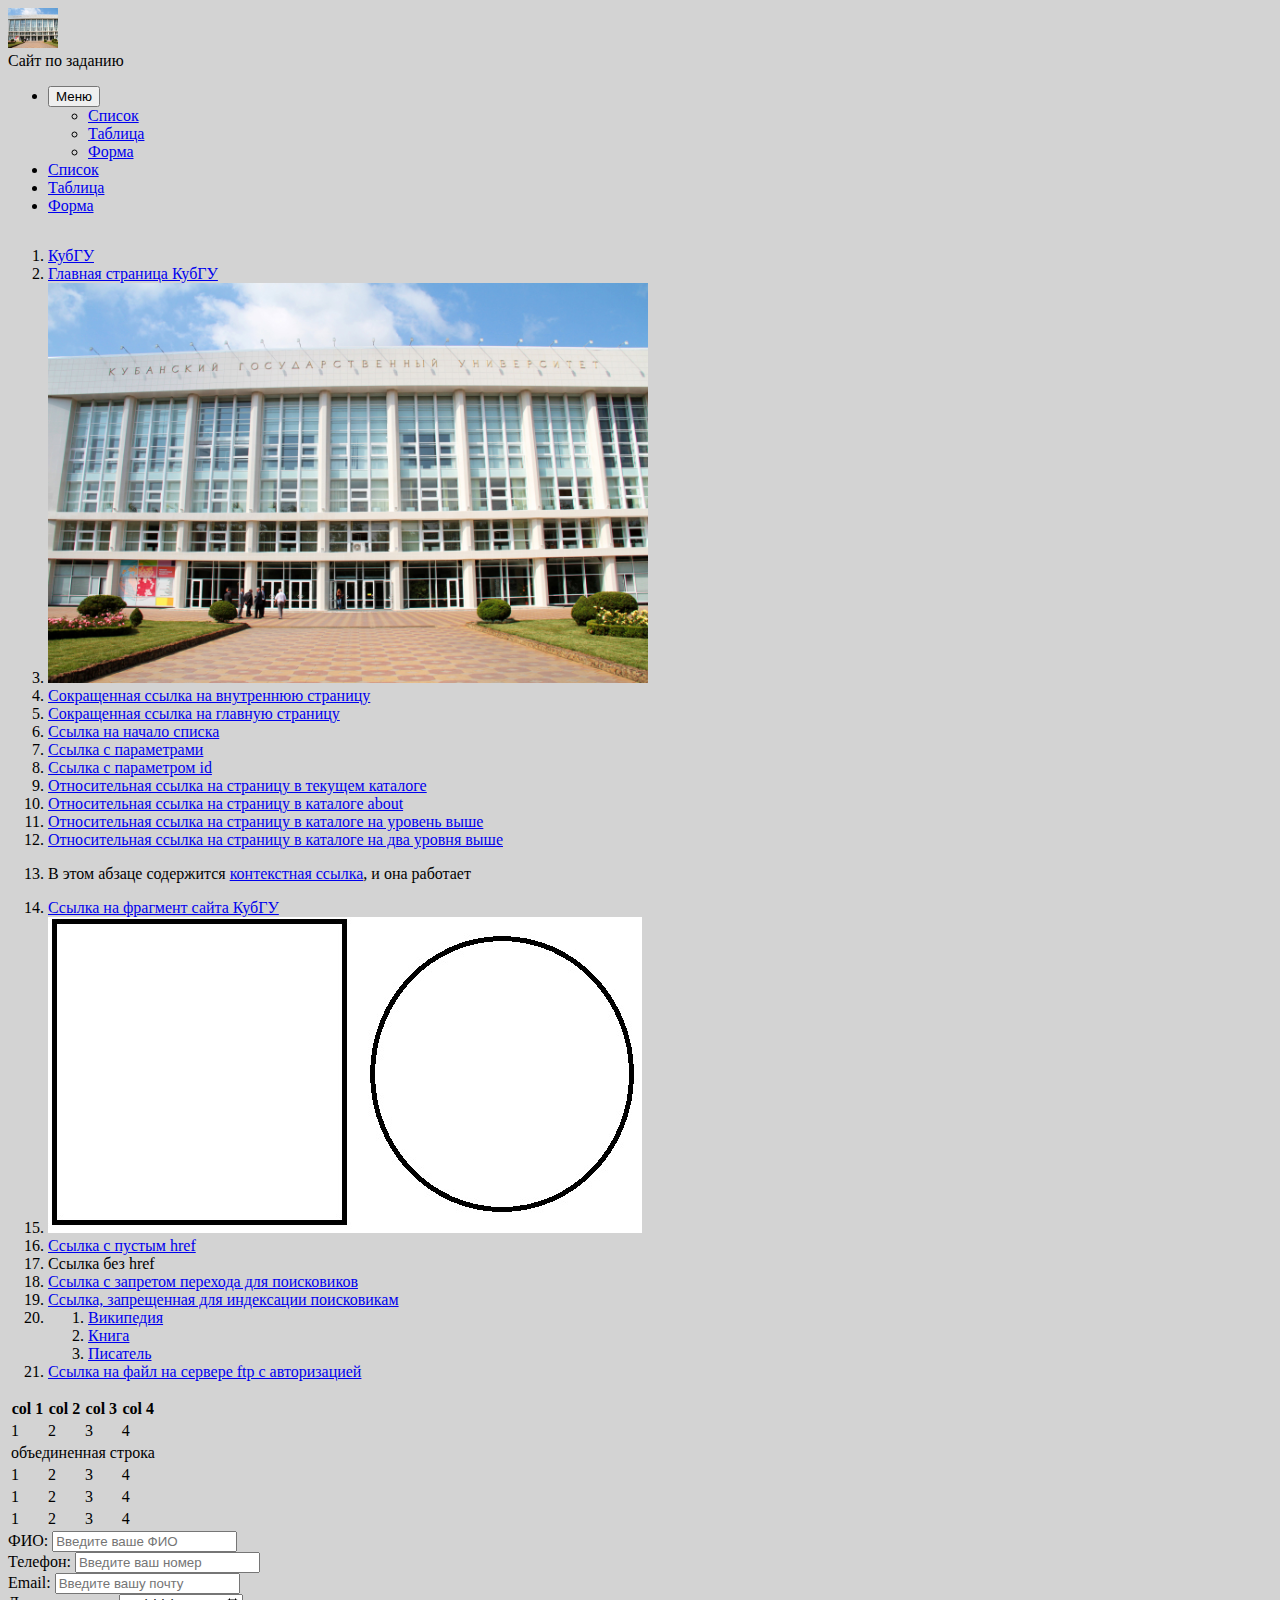
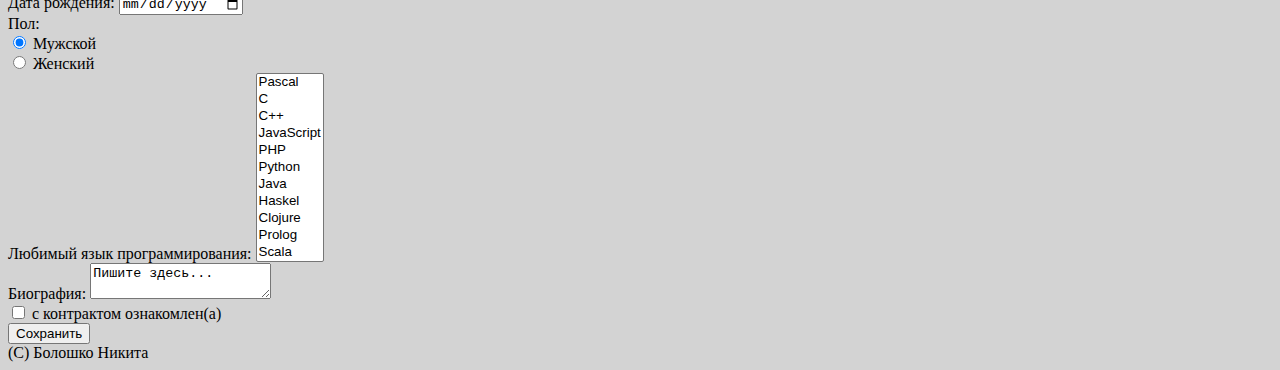
<file: index.html>
<!DOCTYPE html>

<html lang="ru">

<head>
    <meta charset="utf-8">
    <meta name="viewport" content="width=device-width, initial-scale=1">
    <title>Boloshko</title>
    <link rel="stylesheet" href="style.css">

    <link href="https://cdn.jsdelivr.net/npm/bootstrap@5.3.2/dist/css/bootstrap.min.css" rel="stylesheet"
        integrity="sha384-T3c6CoIi6uLrA9TneNEoa7RxnatzjcDSCmG1MXxSR1GAsXEV/Dwwykc2MPK8M2HN" crossorigin="anonymous">
</head>

<body class="bg-gray">
    <script src="https://cdn.jsdelivr.net/npm/bootstrap@5.3.2/dist/js/bootstrap.bundle.min.js"
        integrity="sha384-C6RzsynM9kWDrMNeT87bh95OGNyZPhcTNXj1NW7RuBCsyN/o0jlpcV8Qyq46cDfL"
        crossorigin="anonymous"></script>

    <!-- заголовок -->
    <header class="fluid-container mb-4 bg-light d-flex flex-wrap justify-content-around">
        <div class="d-flex align-items-center p-3">
            <img src="image.jpg" class="img-fluid me-2" width="50" height="40" alt="Фото КубГУ">
            <div class="fs-4">Сайт по заданию</div>
        </div>
        <ul class="nav p-3">
            <li class="nav-item">
                <div class="dropdown">
                    <button class="btn btn-primary dropdown-toggle" type="button" id="dropdownMenuButton"
                        data-bs-toggle="dropdown" aria-expanded="false">
                        Меню
                    </button>
                    <ul class="dropdown-menu" aria-labelledby="dropdownMenuButton">
                        <li><a class="nav-link active" href="#hyperlinks-list">Список</a></li>
                        <li><a class="nav-link active" href="#table">Таблица</a></li>
                        <li><a class="nav-link active" href="#form">Форма</a></li>
                    </ul>
                </div>
            </li>
            <li class="nav-item">
                <a class="nav-link" href="#hyperlinks-list">Список</a>
            </li>
            <li class="nav-item">
                <a class="nav-link" href="#table">Таблица</a>
            </li>
            <li class="nav-item">
                <a class="nav-link" href="#form">Форма</a>
            </li>
        </ul>
    </header>

    <div class="content">
        <!-- список ссылок -->
        <div id="hyperlinks-list" class="container py-3 mb-4 bg-light">
            <ol>
                <li>
                    <a class="text-decoration-none" href="http://kubsu.ru/">КубГУ</a>
                </li>
                <li>
                    <a class="text-decoration-none" href="https://www.kubsu.ru/index.php">Главная страница КубГУ</a>
                </li>
                <li>
                    <a class="text-decoration-none" href="https://www.kubsu.ru/index.php"><img src="image.jpg"
                            class="img-fluid" alt="Открытка" style="width: 600px;"></a>
                </li>
                <li>
                    <a class="text-decoration-none" href="/second_page.html">Сокращенная ссылка на внутреннюю
                        страницу</a>
                </li>
                <li>
                    <a class="text-decoration-none" href="/index.html">Сокращенная ссылка на главную страницу</a>
                </li>
                <li>
                    <a class="text-decoration-none" href="#hyperlinks-list">Ссылка на начало списка</a>
                </li>
                <li>
                    <a class="text-decoration-none" href="./second_page.html?user=qwer&password=nxd7d&age=17">Ссылка
                        с
                        параметрами</a>
                </li>
                <li>
                    <a class="text-decoration-none" href="./second_page.html?id=12">Ссылка с параметром id</a>
                </li>
                <li>
                    <a class="text-decoration-none" href="./second_page.html">Относительная ссылка на страницу в
                        текущем
                        каталоге</a>
                </li>
                <li>
                    <a class="text-decoration-none" class="text-decoration-none"
                        href="./about/third_page.html">Относительная ссылка на страницу в каталоге about</a>
                </li>
                <li>
                    <a class="text-decoration-none" href="../fourth_page.html">Относительная ссылка на страницу в
                        каталоге
                        на уровень выше</a>
                </li>
                <li>
                    <a class="text-decoration-none" href="../../fourth_page.html">Относительная ссылка на страницу в
                        каталоге на два уровня выше</a>
                </li>
                <li>
                    <p>В этом абзаце содержится <a class="text-decoration-none" href="./second_page.html">контекстная
                            ссылка</a>, и она работает</p>
                </li>
                <li>
                    <a class="text-decoration-none"
                        href="https://www.kubsu.ru/index.php#:~:text=%D0%9E-,%D0%B2%D0%B0%D0%B6%D0%BD%D0%BE%D0%BC,-2%20567%20%D1%81%D1%82%D1%83%D0%B4%D0%B5%D0%BD%D1%82%D0%BE%D0%B2">Ссылка
                        на фрагмент сайта КубГУ</a>
                </li>
                <li>
                    <img src="photo.jpg" class="img-fluid" alt="Картинка к кругом и квадратом"
                        style="width:594px; height:316px" usemap="#map">
                    <map name="map">
                        <area shape="rect" alt="Квадрат" coords="7,5,296,305" href="https://sngkapson.github.io/boloshko/second_page.html">
                        <area shape="circle" alt="Круг" coords="455,157,130" href="https://vk.com">
                    </map>
                </li>
                <li>
                    <a class="text-decoration-none" href="/">Ссылка с пустым href</a>
                </li>
                <li>
                    <a>Ссылка без href</a>
                </li>
                <li>
                    <a class="text-decoration-none" href="./second_page.html" rel="nofollow">Ссылка с запретом
                        перехода
                        для
                        поисковиков</a>
                </li>
                <li>
                    <!--noindex--><a class="text-decoration-none" href="/second_page.html">Ссылка, запрещенная для
                        индексации
                        поисковикам</a><!--/noindex-->
                </li>
                <li>
                    <ol>
                        <li><a class="text-decoration-none" href="https://ru.wikipedia.org"
                                title="Главная страница Википедии">Википедия</a></li>
                        <li><a class="text-decoration-none" href="https://ru.wikipedia.org/wiki/Мастер_и_Маргарита"
                                title="Мастер и Маргарита">Книга</a>
                        </li>
                        <li><a class="text-decoration-none"
                                href="https://ru.wikipedia.org/wiki/Булгаков,_Михаил_Афанасьевич"
                                title="Булгаков">Писатель</a></li>
                    </ol>
                </li>
                <li>
                    <a class="text-decoration-none" href="ftp://user:parol12@address.ru/file.txt">Ссылка на файл на
                        сервере
                        ftp с авторизацией</a>
                </li>
            </ol>
        </div>

        <!-- таблица -->
        <div id="table" class="container py-3 mb-4 bg-light">
            <table class="table table-striped table-bordered mb-0">
                <tr>
                    <th>col 1</th>
                    <th>col 2</th>
                    <th>col 3</th>
                    <th>col 4</th>
                </tr>
                <tr class="even-tr">
                    <td>1</td>
                    <td>2</td>
                    <td>3</td>
                    <td>4</td>
                </tr>
                <tr>
                    <td colspan="4">объединенная строка</td>
                </tr>
                <tr class="even-tr">
                    <td>1</td>
                    <td>2</td>
                    <td>3</td>
                    <td>4</td>
                </tr>
                <tr>
                    <td>1</td>
                    <td>2</td>
                    <td>3</td>
                    <td>4</td>
                </tr>
                <tr class="even-tr">
                    <td>1</td>
                    <td>2</td>
                    <td>3</td>
                    <td>4</td>
                </tr>
            </table>
        </div>
    </div>

    <!-- форма -->
    <div id="form" class="container py-3 mb-4 bg-light">
        <form action="https://formcarry.com/s/0Fu0n0UrXc" method="POST">

            <div class="mb-3">
                <label class="form-label">ФИО:
                    <input class="form-control" name="field-name" placeholder="Введите ваше ФИО">
                </label>
            </div>

            <div class="mb-3">
                <label>Телефон:
                    <input class="form-control" name="field-phone" placeholder="Введите ваш номер" type="tel">
                </label>
            </div>

            <div class="mb-3">
                <label>Email:
                    <input class="form-control" name="field-email" type="email" placeholder="Введите вашу почту">
                </label>
            </div>

            <div class="mb-3">
                <label>Дата рождения:
                    <input class="form-control" name="field-birthday" type="date">
                </label>
            </div>

            <div class="mb-3 d-flex flex-column">
                Пол:
                <div class="form-check">
                    <input class="form-check-input" type="radio" name="radio-group-1" checked>
                    <label class="form-check-label">
                        Мужской
                    </label>
                </div>
                <div class="form-check">
                    <input class="form-check-input" type="radio" name="radio-group-1">
                    <label class="form-check-label">
                        Женский
                    </label>
                </div>
            </div>

            <div class="mb-3">
                <label>
                    Любимый язык программирования:
                    <select class="form-select" multiple name="field-pl" size="11">
                        <option value="Pascal">Pascal</option>
                        <option value="C">C</option>
                        <option value="C++">C++</option>
                        <option value="JavaScript">JavaScript</option>
                        <option value="PHP">PHP</option>
                        <option value="Python">Python</option>
                        <option value="Java">Java</option>
                        <option value="Haskel">Haskel</option>
                        <option value="Clojure">Clojure</option>
                        <option value="Prolog">Prolog</option>
                        <option value="Scala">Scala</option>
                    </select>
                </label>
            </div>

            <div class="mb-3">
                <label>
                    Биография:
                    <textarea class="form-control" name="field-biograthy">Пишите здесь...</textarea>
                </label>
            </div>

            <div class="mb-3">
                <input class="form-check-input" type="checkbox" name="check-1">
                <label class="form-check-label">с контрактом ознакомлен(а)</label>
            </div>

            <div>
                <button type="submit" class="btn btn-primary">Сохранить</button>
            </div>
        </form>
    </div>

    <footer class="fluid-container p-2 fs-4 bg-light">
        <div>(С) Болошко Никита</div>
    </footer>
</body>

</html>
</file>
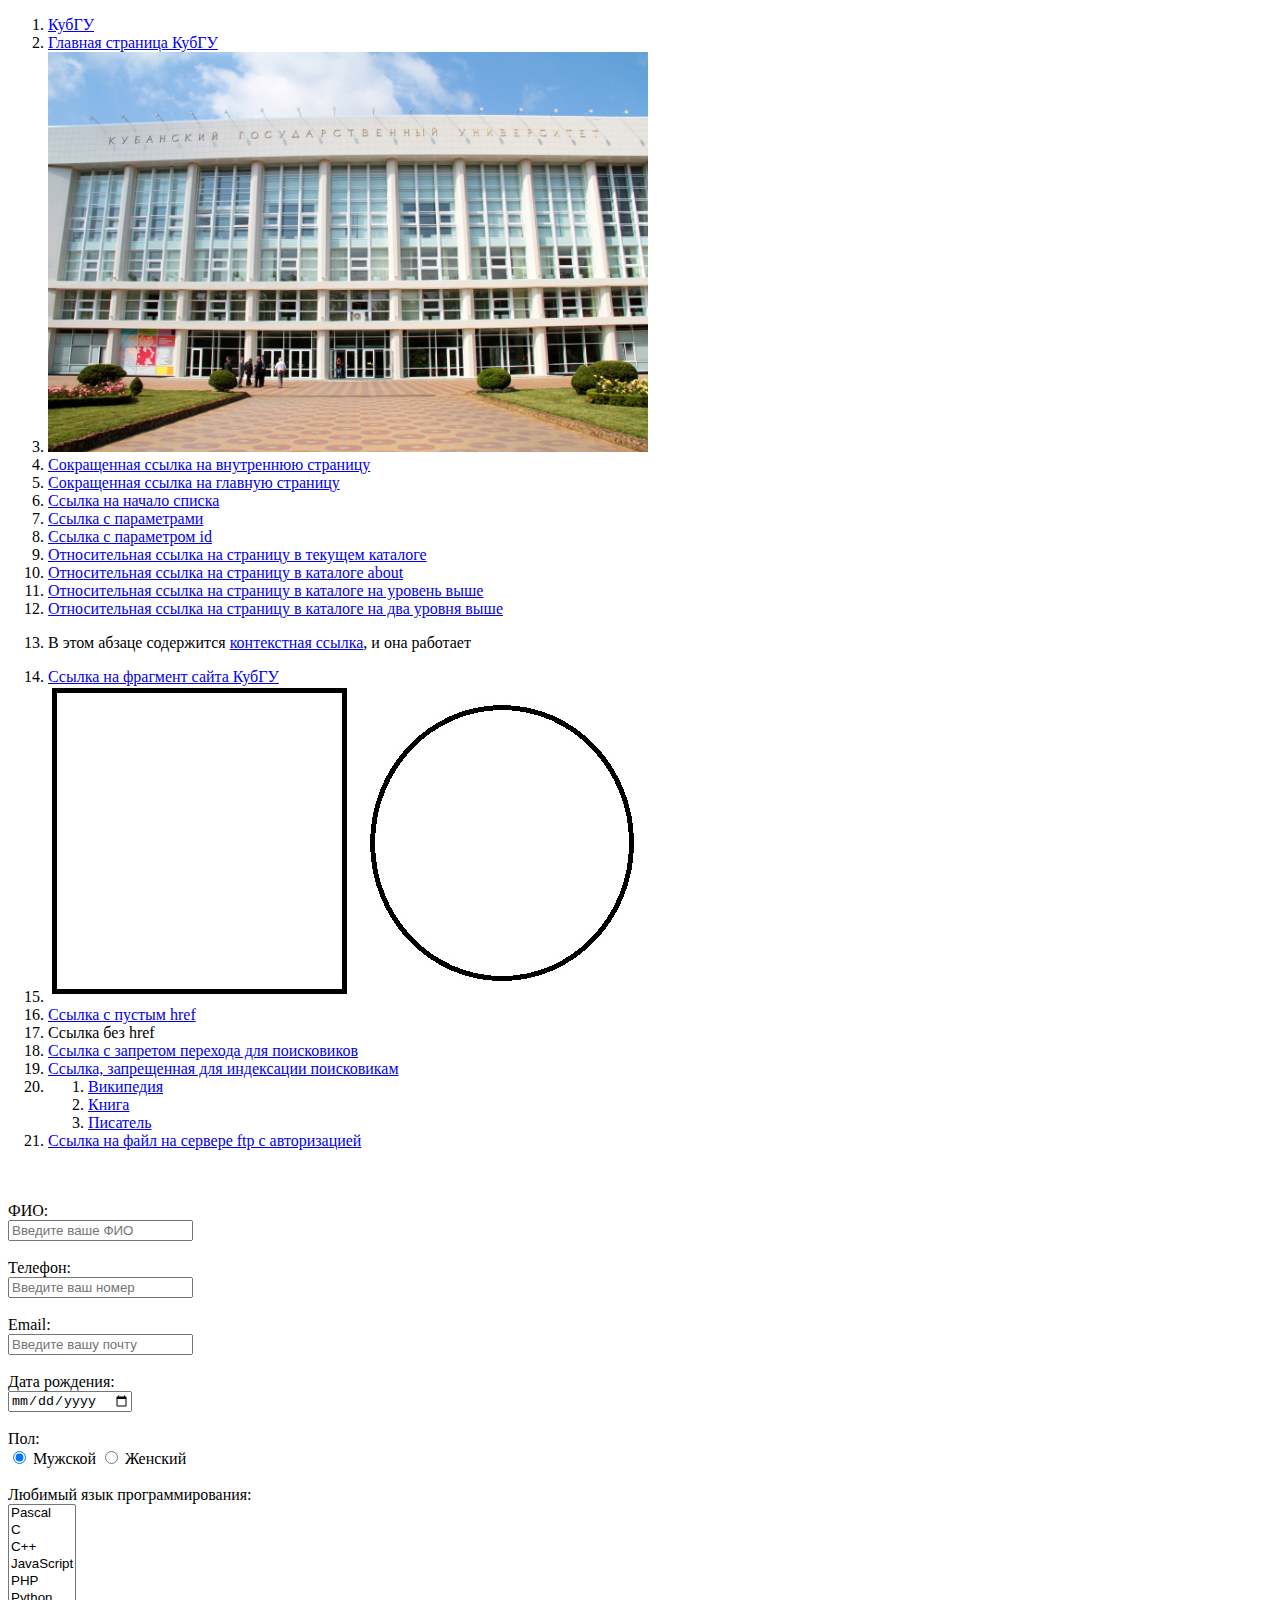
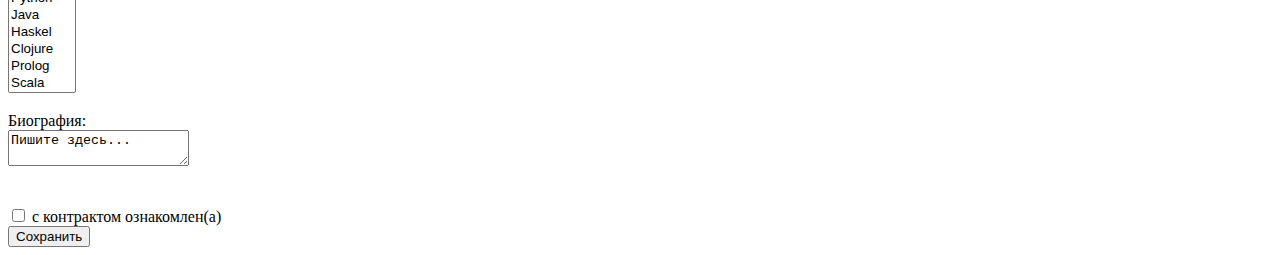
<file: task 1/index.html>
<!DOCTYPE html>

<html lang="ru">

    <head>
        <title>task1</title>
    </head>

    <body>
        <ol id="main_list">
            <li>
                <a href="http://kubsu.ru/">КубГУ</a>
            </li>
            <li>
                <a href="https://www.kubsu.ru/index.php">Главная страница КубГУ</a>
            </li>
            <li>
                <a href="https://www.kubsu.ru/index.php"><img src="image.jpg" alt="Открытка" style="width: 600px;"></a>
            </li>
            <li>
                <a href="/second_page.html">Сокращенная ссылка на внутреннюю страницу</a>
            </li>
            <li>
                <a href="/index.html">Сокращенная ссылка на главную страницу</a>
            </li>
            <li>
                <a href="#main_list">Ссылка на начало списка</a>
            </li>
            <li>
                <a href="./second_page.html?user=qwer&password=nxd7d&age=17">Ссылка с параметрами</a>
            </li>
            <li>
                <a href="./second_page.html?id=12">Ссылка с параметром id</a>
            </li>
            <li>
                <a href="./second_page.html">Относительная ссылка на страницу в текущем каталоге</a>
            </li>
            <li>
                <a href="./about/third_page.html">Относительная ссылка на страницу в каталоге about</a>
            </li>
            <li>
                <a href="../fourth_page.html">Относительная ссылка на страницу в каталоге на уровень выше</a>
            </li>
            <li>
                <a href="../../fourth_page.html">Относительная ссылка на страницу в каталоге на два уровня выше</a>
            </li>
            <li>
                <p>В этом абзаце содержится <a href="./second_page.html">контекстная ссылка</a>, и она работает</p>
            </li>
            <li>
                <a href="https://www.kubsu.ru/index.php#:~:text=%D0%9E-,%D0%B2%D0%B0%D0%B6%D0%BD%D0%BE%D0%BC,-2%20567%20%D1%81%D1%82%D1%83%D0%B4%D0%B5%D0%BD%D1%82%D0%BE%D0%B2">Ссылка на фрагмент сайта КубГУ</a>
            </li>
            <li>
                <img src="photo.jpg" alt="Картинка к кругом и квадратом" style="width:594px; height:316px" usemap="#map">
                <map name="map">
                    <area shape="rect" alt="Квадрат" coords="7,5,296,305" href="https://sngkapson.github.io/boloshko/second_page.html">
                    <area shape="circle" alt="Круг" coords="455,157,130" href="https://vk.com">
                </map>
            </li>
            <li>
                <a href="/">Ссылка с пустым href</a>
            </li>
            <li>
                <a>Ссылка без href</a>
            </li>
            <li>
                <a href="./second_page.html" rel="nofollow">Ссылка с запретом перехода для поисковиков</a>
            </li>
            <li>
                <!--noindex--><a href="/second_page.html">Ссылка, запрещенная для индексации поисковикам</a><!--/noindex-->
            </li>
            <li>
                <ol>
                    <li><a href="https://ru.wikipedia.org" title="Главная страница Википедии">Википедия</a></li>
                    <li><a href="https://ru.wikipedia.org/wiki/Мастер_и_Маргарита" title="Мастер и Маргарита">Книга</a></li>
                    <li><a href="https://ru.wikipedia.org/wiki/Булгаков,_Михаил_Афанасьевич" title="Булгаков">Писатель</a></li>
                </ol>
            </li>
            <li>
                <a href="ftp://user:parol12@address.ru/file.txt">Ссылка на файл на сервере ftp с авторизацией</a>
            </li>
        </ol>

        <br><br>
        <form action="/"
            method="POST">

            <label>
                ФИО:<br>
                <input name="field-name"
                placeholder="Введите ваше ФИО">
            </label><br><br>

            <label>
                Телефон:<br>
                <input name="field-phone"
                placeholder="Введите ваш номер"
                type="tel">
            </label><br><br>

            <label>
                Email:<br>
                <input name="field-email"
                type="email"
                placeholder="Введите вашу почту">
            </label><br><br>

            <label>
                Дата рождения:<br>
                <input name="field-birthday"
                type="date">
            </label><br><br>

            Пол:<br>
            <label><input type="radio" checked="checked"
                name="radio-group-1" value="Мужчина">
                Мужской</label>
            <label><input type="radio"
                name="radio-group-1" value="Женщина">
                Женский</label><br><br>

            <label>
                Любимый язык программирования:
                <br>
                <select name="field-pl"
                multiple="multiple" size="11">
                <option value="Pascal">Pascal</option>
                <option value="C">C</option>
                <option value="C++">C++</option>
                <option value="JavaScript">JavaScript</option>
                <option value="PHP">PHP</option>
                <option value="Python">Python</option>
                <option value="Java">Java</option>
                <option value="Haskel">Haskel</option>
                <option value="Clojure">Clojure</option>
                <option value="Prolog">Prolog</option>
                <option value="Scala">Scala</option>
                </select>
            </label><br><br>

            <label>
                Биография:<br>
                <textarea name="field-biograthy">Пишите здесь...</textarea>
            </label><br><br>

            <br>
            <label>
                <input type="checkbox"
                name="check-1">
                с контрактом ознакомлен(а)
            </label><br>

            <input type="submit" value="Сохранить">
        </form>
    </body>

</html>
</file>
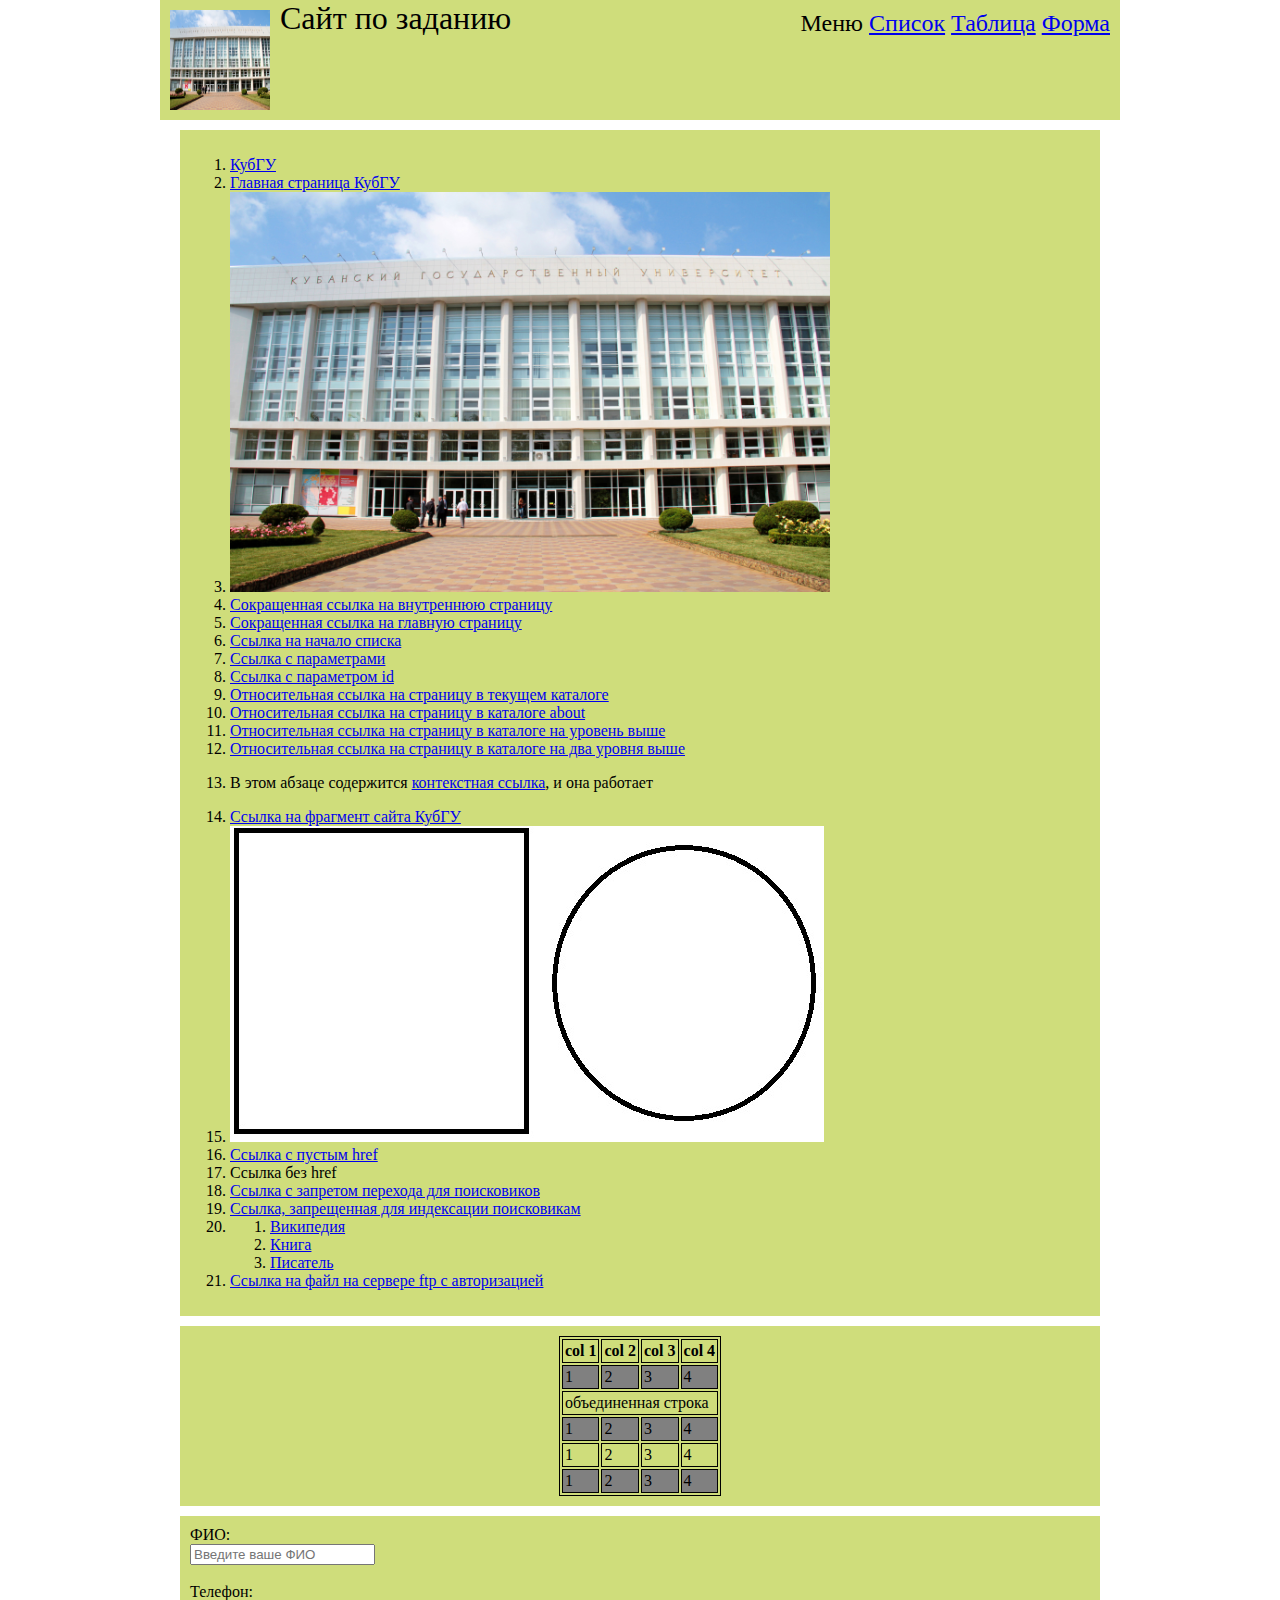
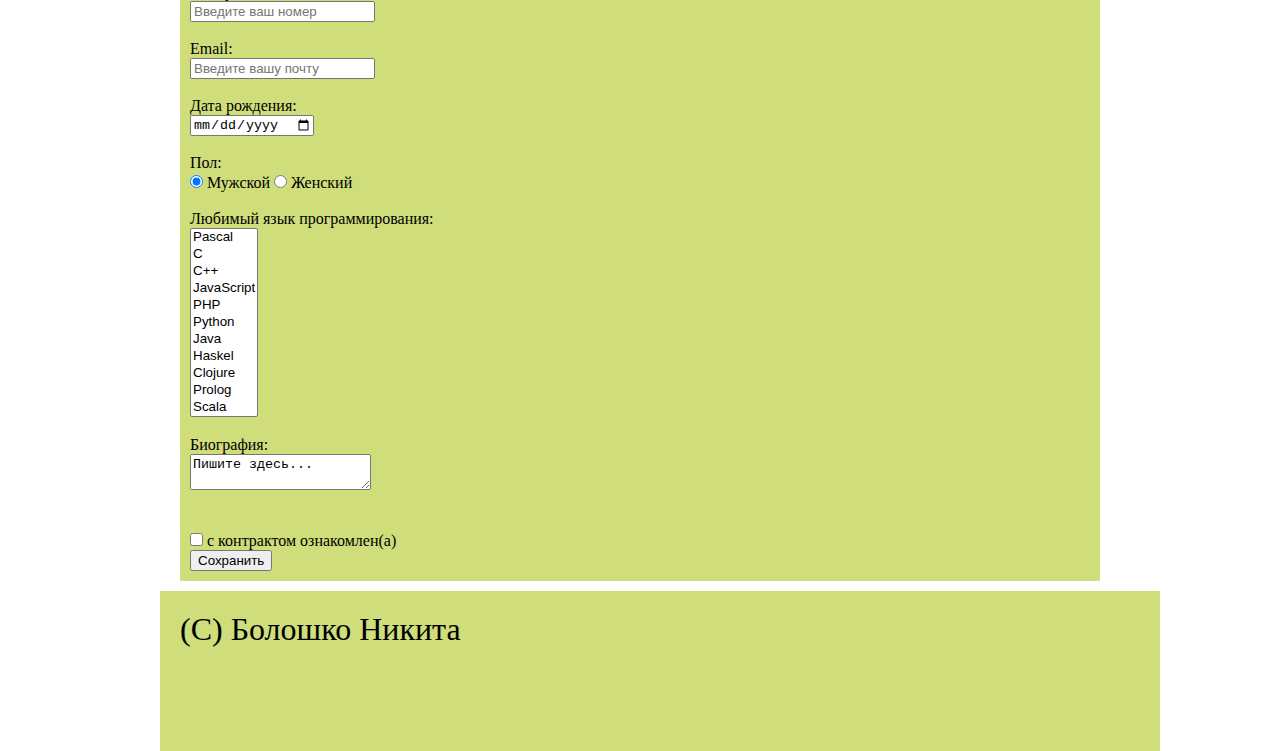
<file: task 2/index.html>
<!DOCTYPE html>

<html lang="ru">

    <head>
        <title>task2</title>
        <link rel="stylesheet" href="style.css">
    </head>

    <body class="body">

        <header class="header">
            <img src="image.jpg" alt="Фото КубГУ" class="logo">
            <div class="name">Сайт по заданию</div>
            <nav class="nav">
                <div class="dropdown">
                    <div>Меню</div>
                    <div class="dropdown-content">
                        <a href="#list">Список</a>
                        <a href="#table">Таблица</a>
                        <a href="#form">Форма</a>
                    </div>
                </div>
                <a href="#list">Список</a>
                <a href="#table">Таблица</a>
                <a href="#form">Форма</a>
            </nav>
        </header>

        <div id="list" class="segment">
            <ol id="main_list">
                <li>
                    <a href="http://kubsu.ru/">КубГУ</a>
                </li>
                <li>
                    <a href="https://www.kubsu.ru/index.php">Главная страница КубГУ</a>
                </li>
                <li>
                    <a href="https://www.kubsu.ru/index.php"><img src="image.jpg" alt="Открытка" style="width: 600px;"></a>
                </li>
                <li>
                    <a href="/second_page.html">Сокращенная ссылка на внутреннюю страницу</a>
                </li>
                <li>
                    <a href="/index.html">Сокращенная ссылка на главную страницу</a>
                </li>
                <li>
                    <a href="#main_list">Ссылка на начало списка</a>
                </li>
                <li>
                    <a href="./second_page.html?user=qwer&password=nxd7d&age=17">Ссылка с параметрами</a>
                </li>
                <li>
                    <a href="./second_page.html?id=12">Ссылка с параметром id</a>
                </li>
                <li>
                    <a href="./second_page.html">Относительная ссылка на страницу в текущем каталоге</a>
                </li>
                <li>
                    <a href="./about/third_page.html">Относительная ссылка на страницу в каталоге about</a>
                </li>
                <li>
                    <a href="../fourth_page.html">Относительная ссылка на страницу в каталоге на уровень выше</a>
                </li>
                <li>
                    <a href="../../fourth_page.html">Относительная ссылка на страницу в каталоге на два уровня выше</a>
                </li>
                <li>
                    <p>В этом абзаце содержится <a href="./second_page.html">контекстная ссылка</a>, и она работает</p>
                </li>
                <li>
                    <a href="https://www.kubsu.ru/index.php#:~:text=%D0%9E-,%D0%B2%D0%B0%D0%B6%D0%BD%D0%BE%D0%BC,-2%20567%20%D1%81%D1%82%D1%83%D0%B4%D0%B5%D0%BD%D1%82%D0%BE%D0%B2">Ссылка на фрагмент сайта КубГУ</a>
                </li>
                <li>
                    <img src="photo.jpg" alt="Картинка к кругом и квадратом" style="width:594px; height:316px" usemap="#map">
                    <map name="map">
                        <area shape="rect" alt="Квадрат" coords="7,5,296,305" href="/second_page.html">
                        <area shape="circle" alt="Круг" coords="455,157,130" href="/second_page.html">
                    </map>
                </li>
                <li>
                    <a href="/">Ссылка с пустым href</a>
                </li>
                <li>
                    <a>Ссылка без href</a>
                </li>
                <li>
                    <a href="./second_page.html" rel="nofollow">Ссылка с запретом перехода для поисковиков</a>
                </li>
                <li>
                    <!--noindex--><a href="/second_page.html">Ссылка, запрещенная для индексации поисковикам</a><!--/noindex-->
                </li>
                <li>
                    <ol>
                        <li><a href="https://ru.wikipedia.org" title="Главная страница Википедии">Википедия</a></li>
                        <li><a href="https://ru.wikipedia.org/wiki/Мастер_и_Маргарита" title="Мастер и Маргарита">Книга</a></li>
                        <li><a href="https://ru.wikipedia.org/wiki/Булгаков,_Михаил_Афанасьевич" title="Булгаков">Писатель</a></li>
                    </ol>
                </li>
                <li>
                    <a href="ftp://user:parol12@address.ru/file.txt">Ссылка на файл на сервере ftp с авторизацией</a>
                </li>
            </ol>
        </div>

        <div id="form" class="segment">
            <table>
                <tr>
                    <th>col 1</th>
                    <th>col 2</th>
                    <th>col 3</th>
                    <th>col 4</th>
                </tr>
                <tr class="even-tr">
                    <td>1</td>
                    <td>2</td>
                    <td>3</td>
                    <td>4</td>
                </tr>
                <tr>
                    <td colspan="4">объединенная строка</td>
                </tr>
                <tr class="even-tr">
                    <td>1</td>
                    <td>2</td>
                    <td>3</td>
                    <td>4</td>
                </tr>
                <tr>
                    <td>1</td>
                    <td>2</td>
                    <td>3</td>
                    <td>4</td>
                </tr>
                <tr class="even-tr">
                    <td>1</td>
                    <td>2</td>
                    <td>3</td>
                    <td>4</td>
                </tr>
            </table>
        </div>

        <div id="table" class="segment">
            <form action="/"
                method="POST">

                <label>
                    ФИО:<br>
                    <input name="field-name"
                    placeholder="Введите ваше ФИО" required>
                </label><br><br>

                <label>
                    Телефон:<br>
                    <input name="field-phone"
                    placeholder="Введите ваш номер"
                    type="tel" required>
                </label><br><br>

                <label>
                    Email:<br>
                    <input name="field-email"
                    type="email"
                    placeholder="Введите вашу почту" required>
                </label><br><br>

                <label>
                    Дата рождения:<br>
                    <input name="field-birthday"
                    type="date" required>
                </label><br><br>

                Пол:<br>
                <label><input type="radio" checked="checked"
                    name="radio-group-1" value="Мужчина">
                    Мужской</label>
                <label><input type="radio"
                    name="radio-group-1" value="Женщина">
                    Женский</label><br><br>

                <label>
                    Любимый язык программирования:
                    <br>
                    <select name="field-pl"
                    multiple="multiple" size="11">
                    <option value="Pascal">Pascal</option>
                    <option value="C">C</option>
                    <option value="C++">C++</option>
                    <option value="JavaScript">JavaScript</option>
                    <option value="PHP">PHP</option>
                    <option value="Python">Python</option>
                    <option value="Java">Java</option>
                    <option value="Haskel">Haskel</option>
                    <option value="Clojure">Clojure</option>
                    <option value="Prolog">Prolog</option>
                    <option value="Scala">Scala</option>
                    </select>
                </label><br><br>

                <label>
                    Биография:<br>
                    <textarea name="field-biograthy">Пишите здесь...</textarea>
                </label><br><br>

                <br>
                <label>
                    <input type="checkbox"
                    name="check-1" required>
                    с контрактом ознакомлен(а)
                </label><br>

                <input type="submit" value="Сохранить">
            </form>
        </div>

        <footer>
            <div>(С) Болошко Никита</div>
        </footer>
    </body>

</html>
</file>
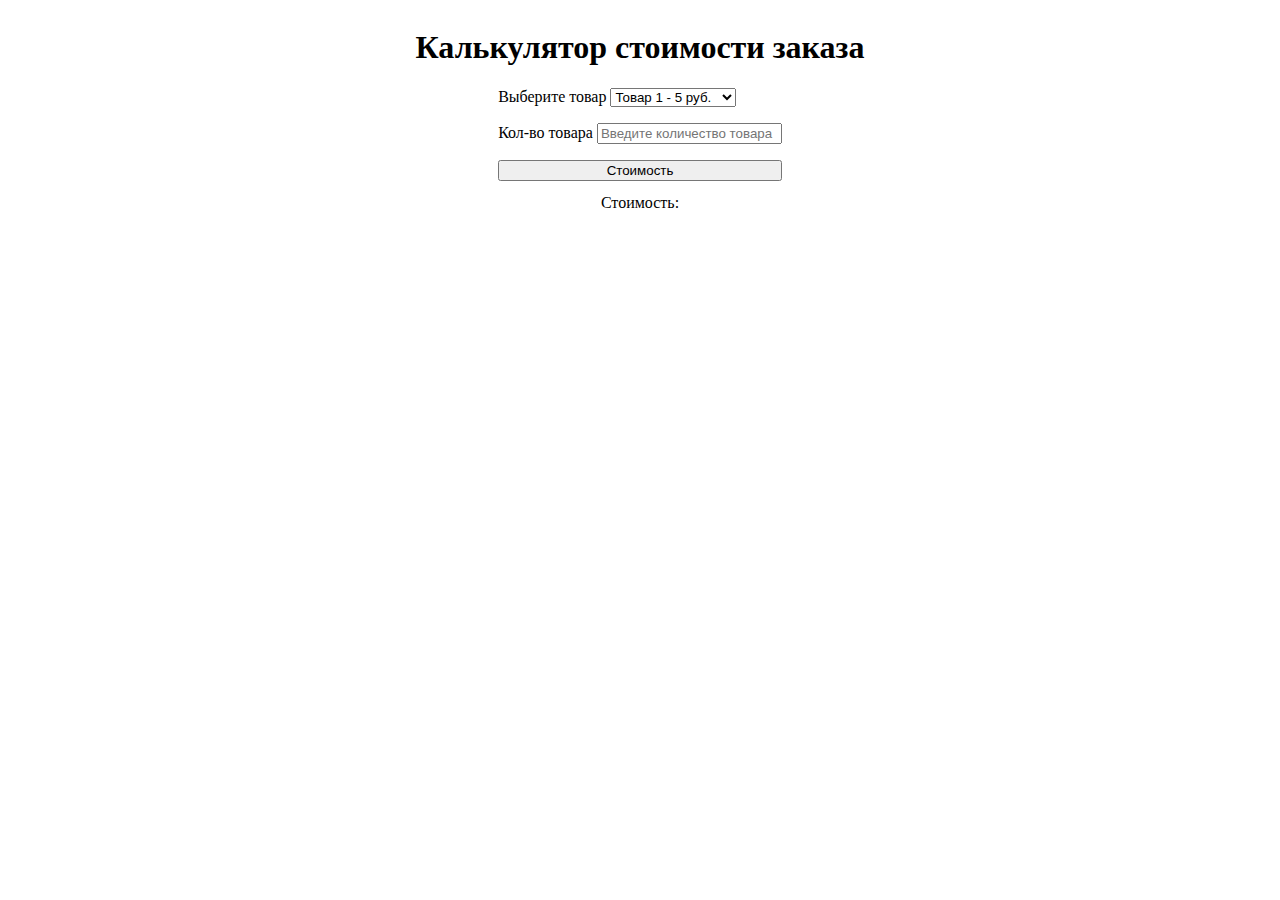
<file: task 5/index.html>
<!DOCTYPE html>

<html>

<head>
    <title>task5</title>
    <link rel="stylesheet" href="style.css">
    <script src="main.js" defer></script>
</head>

<body>
    <h1>Калькулятор стоимости заказа</h1>
    <form>
        <div class="ui-item">
            <label for="cost">Выберите товар</label>
            <select id="cost">
                <option value="5">Товар 1 - 5 руб.</option>
                <option value="7">Товар 2 - 7 руб.</option>
                <option value="15">Товар 3 - 15 руб.</option>
            </select>
        </div>

        <div class="ui-item">
            <label for="quantity">Кол-во товара</label>
            <input id="quantity" placeholder="Введите количество товара">
        </div>

        <button type="button" id="calculate" class="ui-item">Стоимость</button>
    </form>
    <div id="result">Стоимость: </div>
</body>

</html>
</file>
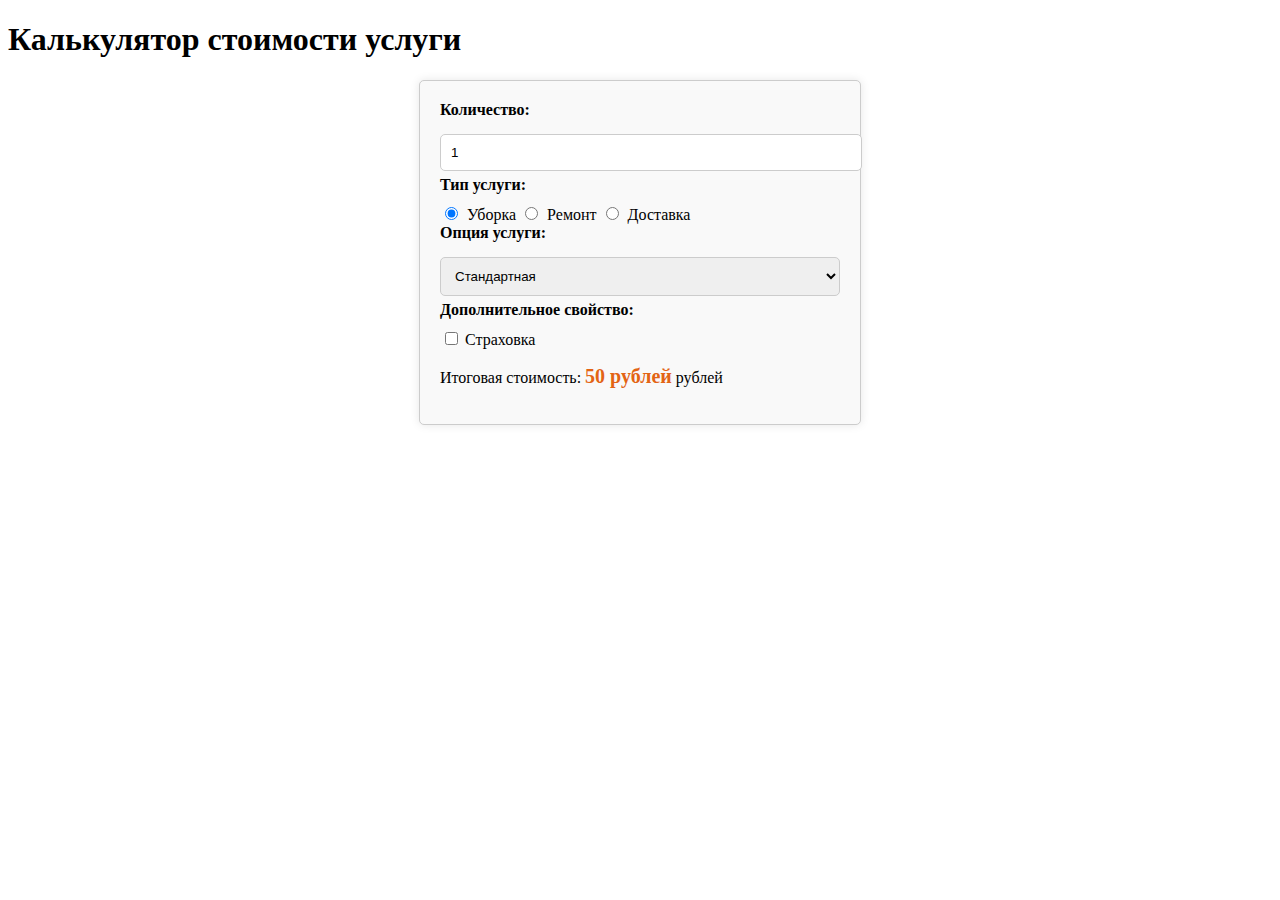
<file: task 6/index.html>
<!DOCTYPE html>
<html lang="en">
<head>
    <meta charset="UTF-8">
    <meta name="viewport" content="width=device-width, initial-scale=1.0">
    <title>Калькулятор стоимости услуги</title>
    <script src="main.js" defer></script>
    <link rel="stylesheet" type="text/css" href="style.css">
</head>
<body>
    <h1>Калькулятор стоимости услуги</h1>
    <form id="calculator-form">
        <div>
            <label for="quantity">Количество:</label>
            <input type="number" id="quantity" value="1">
        </div>
        <div>
            <label>Тип услуги:</label>
            <input type="radio" name="service" value="service1" checked> Уборка
            <input type="radio" name="service" value="service2"> Ремонт
            <input type="radio" name="service" value="service3"> Доставка
        </div>
        <div>
            <label for="option">Опция услуги:</label>
            <select id="option">
                <option value="option1">Стандартная</option>
                <option value="option2">Премиум</option>
                <option value="option3">Экспресс</option>
            </select>
        </div>
        <div>
            <label for="property">Дополнительное свойство:</label>
            <input type="checkbox" id="property" value="property1"> Страховка
        </div>
        <div>
            <p>Итоговая стоимость: <span id="total-price">0</span> рублей</p>
        </div>
    </form>
</body>
</html>
</file>
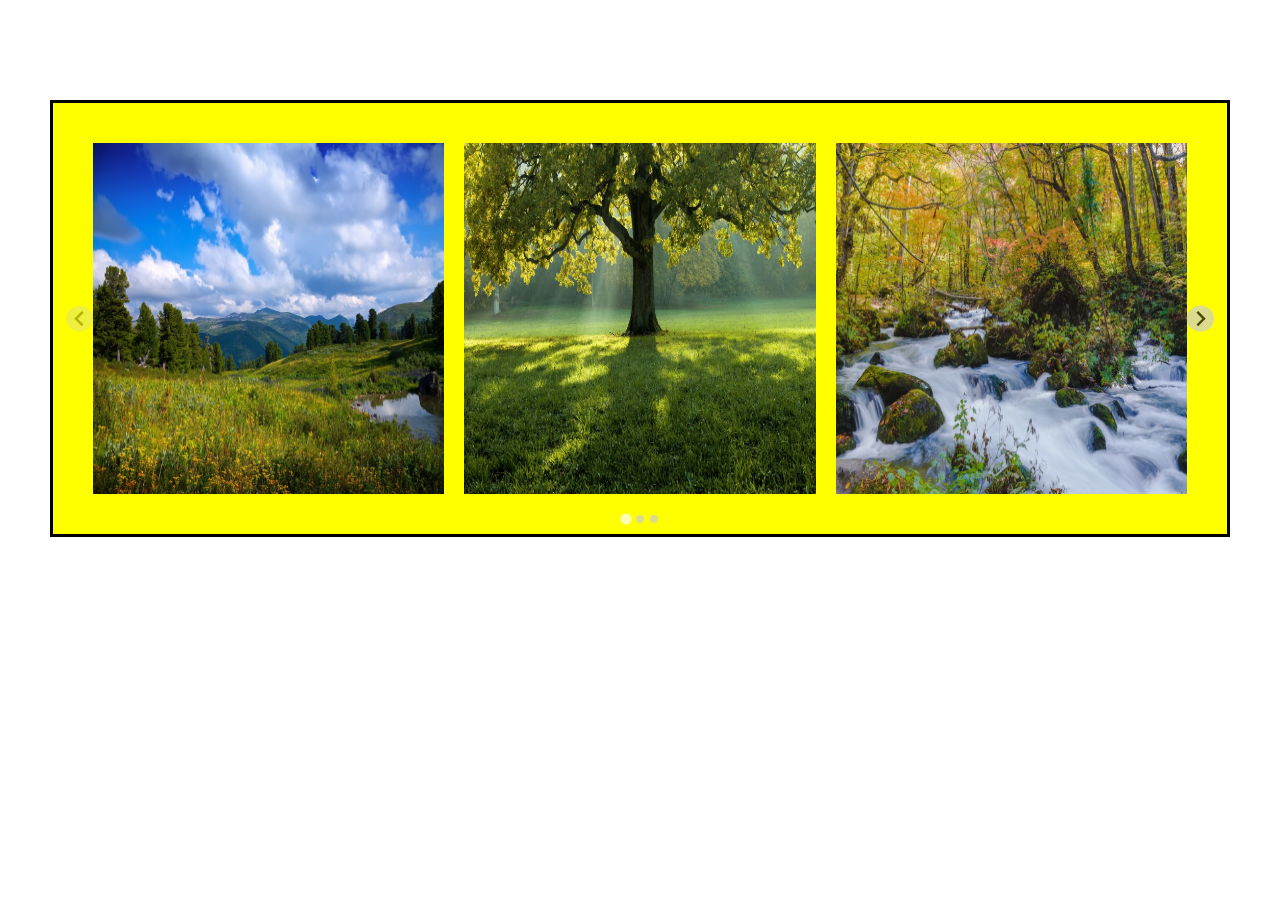
<file: task 7/index.html>
<!DOCTYPE html>
<html lang="en">

<head>
    <meta charset="UTF-8">
    <meta name="viewport" content="width=device-width, initial-scale=1.0">
    <title>Задание №7</title>
    <link rel="stylesheet" href="slider/splide.min.css">
    <link rel="stylesheet" href="./style.css">
    <script src="slider/splide.min.js" defer></script>
    <script src="./script.js" defer></script>
</head>

<body>
<section id="image-carousel" class="splide" aria-label="Images">
    <div class="splide__track">
        <ul class="splide__list">
            <li class="splide__slide">
                <img src="images/img1.jpg" alt="">
            </li>
            <li class="splide__slide">
                <img src="images/img2.jpg" alt="">
            </li>
            <li class="splide__slide">
                <img src="images/img3.jpg" alt="">
            </li>
            <li class="splide__slide">
                <img src="images/img4.jpg" alt="">
            </li>
            <li class="splide__slide">
                <img src="images/img5.jpg" alt="">
            </li>
            <li class="splide__slide">
                <img src="images/img6.jpg" alt="">
            </li>
            <li class="splide__slide">
                <img src="images/img7.jpg" alt="">
            </li>
            <li class="splide__slide">
                <img src="images/img8.jpg" alt="">
            </li>
        </ul>
    </div>
</section>
</body>

</html>
</file>
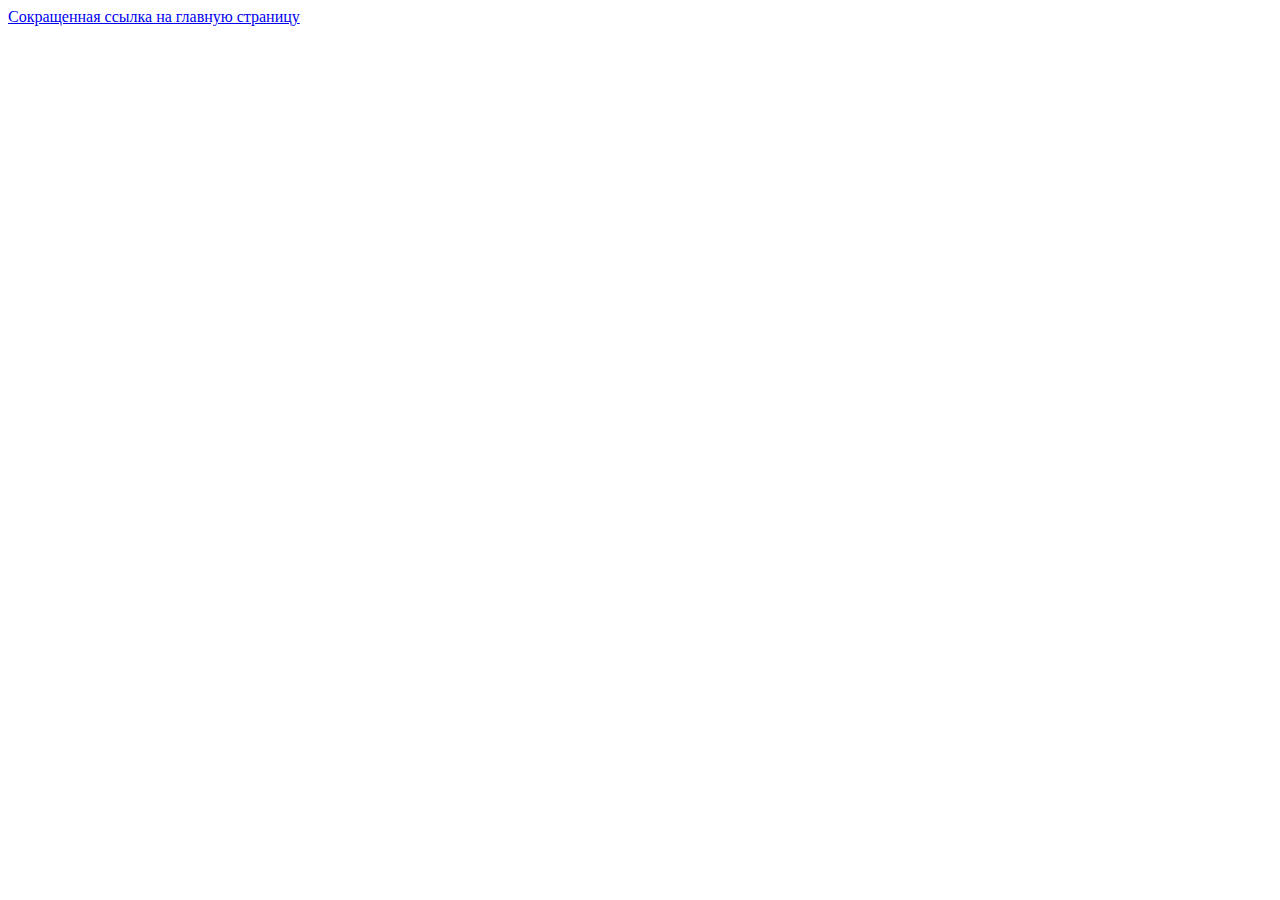
<file: second_page.html>
<!DOCTYPE html>

<html lang="ru">

    <head>
        <title>Внутренняя страница</title>
    </head>
    
    <body>
        <a href="/index.html">Сокращенная ссылка на главную страницу</a>
    </body>

</html>
</file>
<file: style.css>
.content {
    display: flex;
    flex-direction: column;
}

.divider {
    background-color: rgb(211, 211, 211);
    height: 2rem;
}

.bg-gray {
    background-color: rgb(211, 211, 211);
}

@media screen and (max-width: 960px) {
    #table {
        order: 1;
    }

    #hyperlinks-list {
        order: 2;
    }
}
</file>
<file: task 2/style.css>
* {
    max-width: 960px;
    margin-left: auto;
    margin-right: auto;
}

.body {
    margin: 0;
}

.header {
    background-color: #cfdd7b;
    font-size: x-large;
    display: block;
    width: 100%;
    height: 120px;
}

.nav {
    color: black;
    float: right;
    display: inline;
    margin: 10px;
}

.logo {
    float: left;
    width: 100px;
    height: 100px;
    margin: 10px;
}

.name {
    font-size: xx-large;
    display: inline;
}


.dropdown {
    position: relative;
    display: inline-block;
}
    
.dropdown-content {
    display: none;
    position: absolute;
    background-color: #f9f9f9;
    min-width: 140px;
}

.dropdown:hover .dropdown-content {
    display: block;
}

.dropdown-content a {
    display: block;
    padding: 10px;
}


.segment {
    margin: 10px 20px;
    padding: 10px;
    background-color: #cfdd7b;
}


table, th, td {
    border: 1px solid;
}

th, td {
    padding: 2px;
}

.even-tr {
    background-color: gray;
}

footer {
    background-color: #cfdd7b;
    width: 100%;
    height: 120px;
    display: block;
    padding: 20px;
    margin: 10, 0;
    font-size: xx-large;
}
</file>
<file: task 5/style.css>
body {
    display: flex;
    flex-direction: column;
    align-items: center;
}

form {
    display: flex;
    flex-direction: column;
}

.ui-item {
    margin-bottom: 1em;
}
</file>
<file: task 6/style.css>
#calculator-form {
    max-width: 400px;
    margin: 0 auto;
    padding: 20px;
    border: 1px solid #ccc;
    background-color: #f9f9f9;
    border-radius: 5px;
    box-shadow: 0 0 10px rgba(0, 0, 0, 0.1);
}

label {
    display: block;
    margin-bottom: 10px;
    font-weight: bold;
}

input[type="number"],
select {
    width: 100%;
    padding: 10px;
    margin: 5px 0;
    border: 1px solid #ccc;
    border-radius: 5px;
}

input[type="radio"] {
    margin-right: 5px;
}

input[type="checkbox"] {
    margin-left: 5px;
}



#total-price {
    font-size: 20px;
    font-weight: bold;
    color: #E36414;
    margin-top: 10px;
}
</file>
<file: task 7/style.css>
* {
  margin: 0;
  padding: 0;
  box-sizing: border-box;
}

#image-carousel {
  margin: 50px;
  margin-top: 100px;
  background-color: yellow;
  padding: 40px;
  border: 3px solid black;
}

.splide__slide img {
  width: 50dvw;
  height: 50dvw;
  margin-left: calc((100% - 50dvw)/2);
}
@media screen and (width >= 640px) {
  .splide__slide img {
      width: 100%;
      height: auto;
      margin-left: 0;
      aspect-ratio: 1/1;
  }
}
</file>
